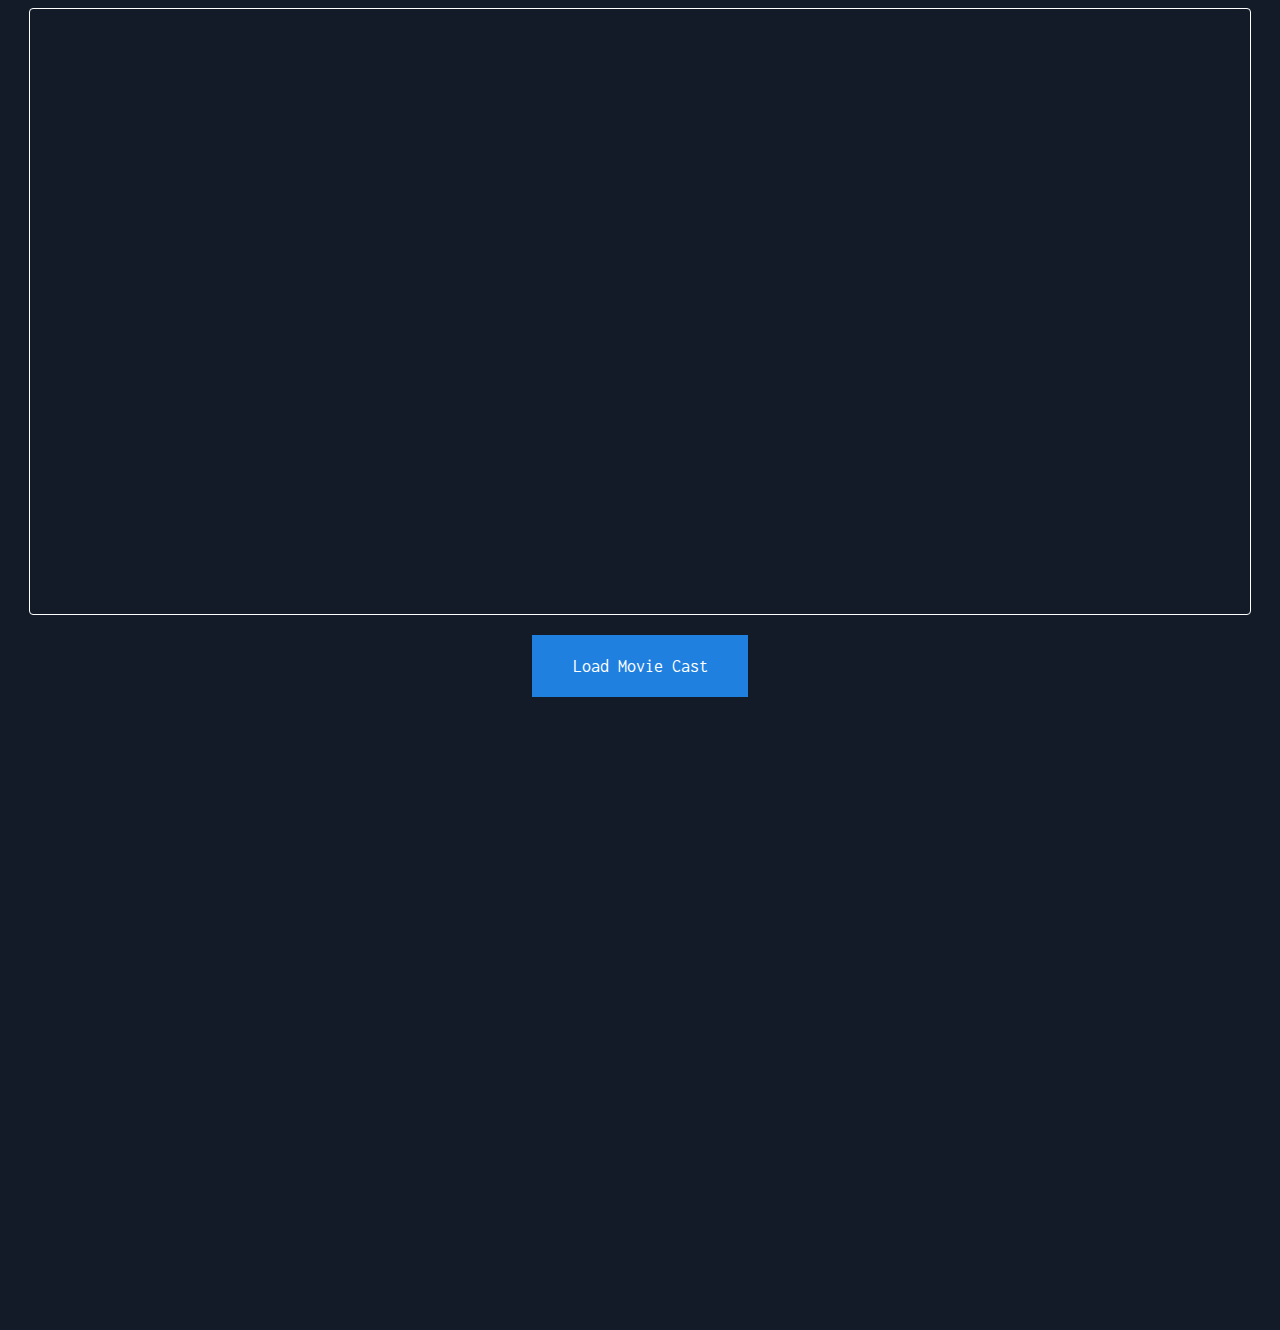
<file: movie.html>
﻿<!DOCTYPE html>

<html lang="en" xmlns="http://www.w3.org/1999/xhtml">
<head>
    <meta charset="utf-8" />
    <title></title>
    <link rel="stylesheet" href="movie.css" />
</head>
<body>
    
    <div class="movie-section">
        <div class="movie-section-wrapper">
            <!--

            <div class="movie-poster">
                <div class="movie-poster-image">
                    <img src="https://image.tmdb.org/t/p/w500/1g0dhYtq4irTY1GPXvft6k4YLjm.jpg"/>
                </div>
            </div>
            <div class="movie-content">
                <div class="movie-header">
                    <div class="movie-title">
                        <h2 class="heading">Shang-chi and Legend of Ten Rings</h2>
                        <span><b>Tagline:</b> You can't outrun your destiny</span>
                        <p class="movie-desc"><b>Description:</b> Shang-Chi must confront the past he thought he left behind when he is drawn into the web of the mysterious Ten Rings organization</p>
                    </div>
                    <div class="movie-details">
                        <p><b>Release Date:</b>2021-09-01</p> || <p><b>Runtime:</b> 132mins</p> || <b>Genre:</b> Action
                    </div>
                    <div class="movie-detailsR">
                        <p><b>Rating:</b>7.5 <b>Votes:</b>2445</p>
                    </div>
                </div>
            </div>

                -->
        </div>

        <div class="loadMore"><p>Load Movie Cast</p></div>

        <div class="cast-section">
            <div class="cast-wrapper">
                <!--<div class="cast-member">
        <div class="cast-member-image">
            <img src="https://image.tmdb.org/t/p/w300/kBAeDUDA7XJRXFLGNALlpE5d3lA.jpg" />
        </div>
        <div class="cast-member-details">
            <h2>Character</h2>
            <p>Name</p>
        </div>
    </div> -->
            </div>
        </div>

    </div>


    <script src="movie.js"></script>
</body>
</html>
</file>
<file: movie.css>
﻿@import url('https://fonts.googleapis.com/css2?family=Inconsolata&display=swap');


body {
    background-color: #131A28; 
    color:white; 
    font-family: 'Inconsolata'
}

.loadMore {
    border: 0px solid red;
    padding: 4px 8px;
    margin: 20px auto;
    width: 200px;
    text-align: center;
    background-color: #1F80E0; 
    color:white; 
    cursor:pointer;
    font-size:18px;
}

.heading{
    margin-bottom:40px;
}

.movie-desc{
    line-height:30px;
}

.movie-details {
    display: flex;
    justify-content: flex-start;
    align-items: center;
    padding-left: 0px;
}

.movie-detailsR {
    display: flex;
    justify-content: flex-start;
    align-items: center;
    padding-left:0px;
}

.movie-section {
    border:0px solid red;
}

.movie-section-wrapper {
    border: 1px solid white;
    padding: 10px;
    height: 65vh;
    border-radius: 4px;
    margin:0px auto;
    width:1200px;
    display:flex;
    align-items:center;
    justify-content:space-between; 
}

.cast-wrapper {
    border: 0px solid white;
    padding: 10px;
    height: 65vh;
    border-radius: 4px;
    margin: 0px auto;
    width: 1200px;
    display: flex;
    align-items: center;
    flex-wrap:wrap; 
    justify-content: space-between;
}

.cast-member{
    border:1px solid white;
    padding:5px;
    height:260px;
    width:200px;
    border-radius:4px;
    margin-bottom:15px;
    margin-top:5px;
}

.cast-member-image{
    height:150px;
    width:100%; 
    border:0px solid red;
}

.cast-member-image img{
    height:100%; 
    width:100%; 
    object-fit:cover;
}

.cast-member-details{
   text-align:center;
}

.movie-poster, .movie-content{
    width:50%; 
    height:65vh;
    border:0px solid white; 
    border-radius:4px;
}

.movie-content{
    padding-left:18px;
}

.movie-poster-image{
    width:100%; 
    height:100%; 
}

.movie-poster-image img{
    width:100%; 
    height:100%; 
    object-fit:cover;
}

@media only screen and (max-width: 480px) {

    .movie-content{
        border:1px solid red;
        height:auto;
        width:480px;
    }

    .movie-section{
        margin:0px auto;
        width:480px;
        
    }

    .movie-section-wrapper{
        flex-direction:column;
        margin:0px auto;
        width:480px;
        height:500px;
        border:0px solid white;
        padding:0px 3px;
    }

    .movie-poster, .movie-content{
        width:100%;
    }

    .movie-poster, .movie-poster-image{
        height:20vh;
    }

    .movie-content p {
        font-size: 14px;
        line-height: 20px;
    }

    .movie-details{
        
    }

    

    
}
</file>
